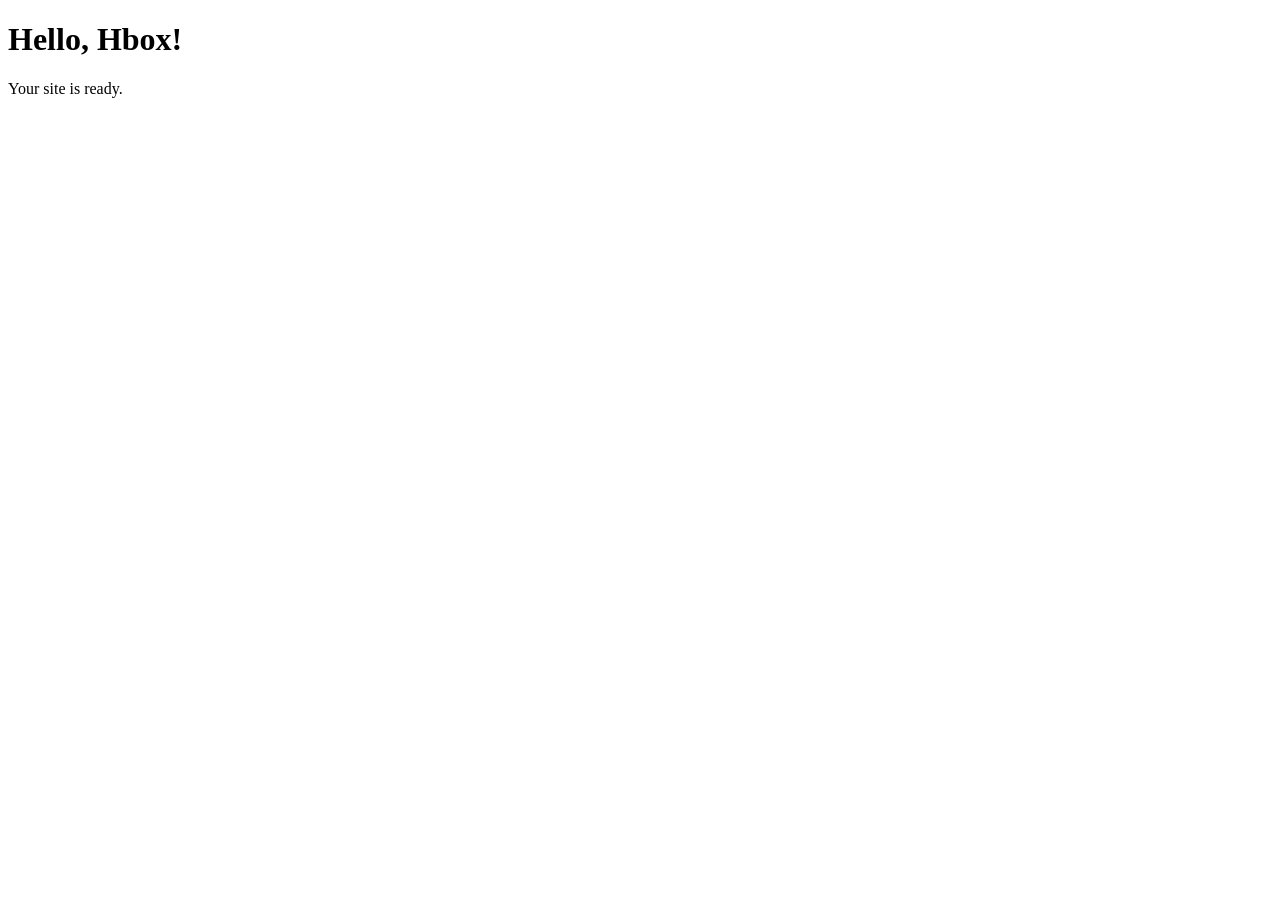
<file: resources/starter/pages/index.html>
<!doctype html>
<html lang="en">
  <head>
    <meta charset="utf-8">
    <meta name="viewport" content="width=device-width, initial-scale=1">

    <title>Small beginnings</title>

    <meta name="description" content="A new Hbox site">
    <meta name="robots" content="index, follow">
  </head>

  <body>
    <main>
      <h1>Hello, Hbox!</h1>
      <p>Your site is ready.</p>
    </main>
  </body>
</html>
</file>
